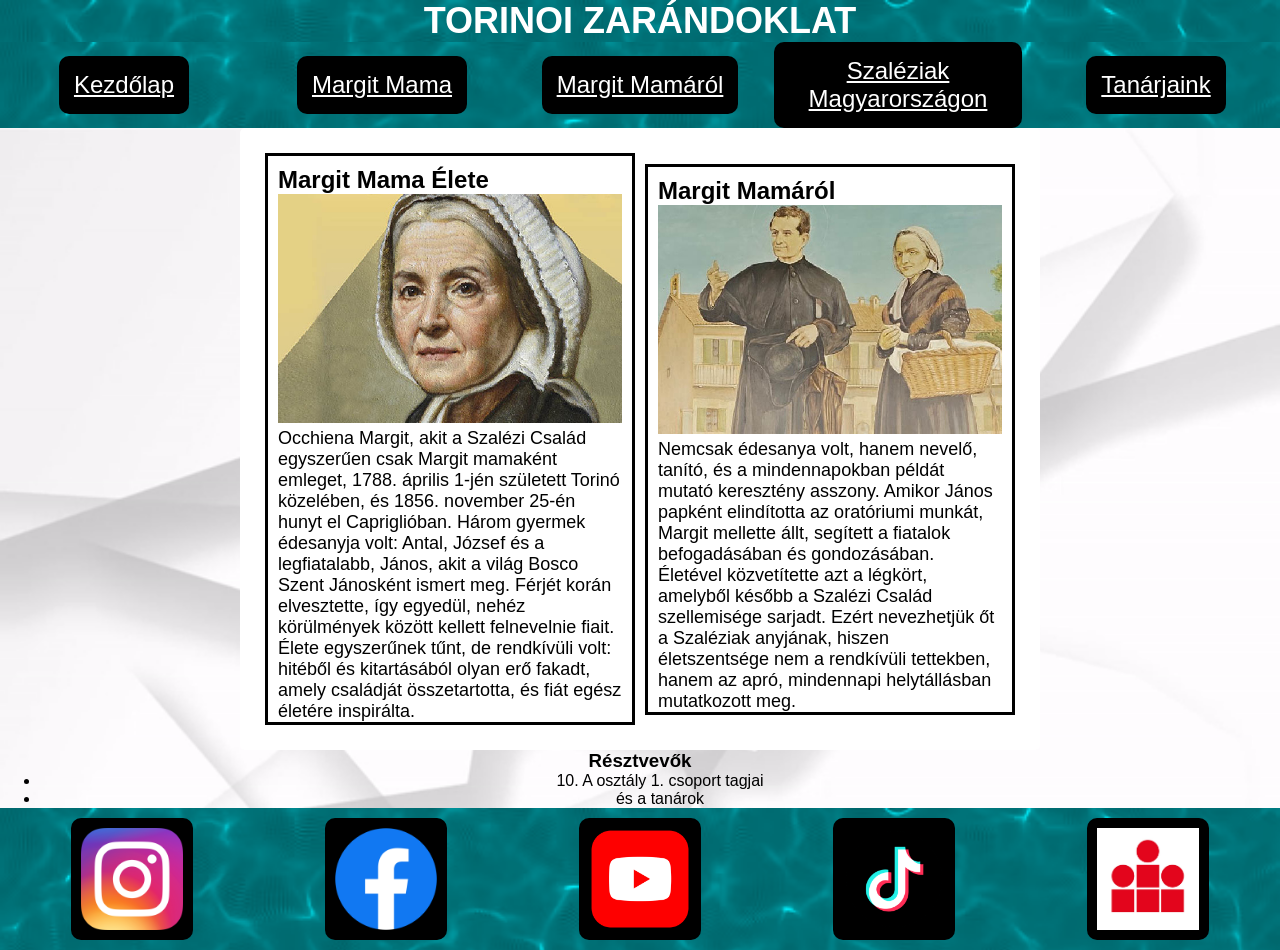
<file: index.html>
<!doctype html>
<html lang="hu">
  <head>
    <meta charset="UTF-8" />
    <meta name="viewport" content="width=device-width, initial-scale=1.0" />
    <meta name="keywords" content="Margit Mama, Szalézi, " />
    <meta name="description" content="Margit Mama Élete" />
    <title>Nagy Zsombor</title>
    <link rel="stylesheet" href="style.css">
  </head>
  <body>
    <main>
      <header>
        <h1>TORINOI ZARÁNDOKLAT</h1>
      </header>

      <nav>
        <a href="index.html">Kezdőlap</a>
        <a href="#margitmama">Margit Mama</a>
        <a href="#margitmamarol">Margit Mamáról</a>
        <a href="index.html">Szaléziak Magyarországon</a>
        <a href="tanaraim.html">Tanárjaink</a>
      </nav>

      <article>
        <div class="tarolo">
          <div class="kartyak" id="margitmama">
            <h2>Margit Mama Élete</h2>
            <img src="dolgozat_9_iru/dolgozat_9_iru/kepek/margit1.png" alt="Margit Mama" />
            <p>
              Occhiena Margit, akit a Szalézi Család egyszerűen csak Margit
              mamaként emleget, 1788. április 1-jén született Torinó közelében,
              és 1856. november 25-én hunyt el Capriglióban. Három gyermek
              édesanyja volt: Antal, József és a legfiatalabb, János, akit a
              világ Bosco Szent Jánosként ismert meg. Férjét korán elvesztette,
              így egyedül, nehéz körülmények között kellett felnevelnie fiait.
              Élete egyszerűnek tűnt, de rendkívüli volt: hitéből és
              kitartásából olyan erő fakadt, amely családját összetartotta, és
              fiát egész életére inspirálta.
            </p>
          </div>

          <div class="kartyak" id="margitmamarol">
            <h2>Margit Mamáról</h2>
            <img src="dolgozat_9_iru/dolgozat_9_iru/kepek/margit2.png" alt="Margit Mama Életéről" />
            <p>
              Nemcsak édesanya volt, hanem nevelő, tanító, és a mindennapokban
              példát mutató keresztény asszony. Amikor János papként elindította
              az oratóriumi munkát, Margit mellette állt, segített a fiatalok
              befogadásában és gondozásában. Életével közvetítette azt a
              légkört, amelyből később a Szalézi Család szellemisége sarjadt.
              Ezért nevezhetjük őt a Szaléziak anyjának, hiszen életszentsége
              nem a rendkívüli tettekben, hanem az apró, mindennapi
              helytállásban mutatkozott meg.
            </p>
          </div>
        </div>
        <h3>Résztvevők</h3>
        <ul>
            <li>10. A osztály 1. csoport tagjai</li>
            <li>és a tanárok</li>
        </ul>
      </article>
        
      <footer>
        <img src="dolgozat_9_iru/dolgozat_9_iru/kepek/footer/Instagram_icon.png" alt="Instagram">
        <img src="dolgozat_9_iru/dolgozat_9_iru/kepek/footer/Facebook_Logo_(2019).png" alt="Facebook">
        <img src="dolgozat_9_iru/dolgozat_9_iru/kepek/footer/youtube-icon-free-png.png" alt="Youtube">
        <img src="dolgozat_9_iru/dolgozat_9_iru/kepek/footer/tiktok-icon-free-png.png" alt="Tiktok">
        <img src="dolgozat_9_iru/dolgozat_9_iru/kepek/footer/unnamed.jpg" alt="Intézmény Logó">
      </footer>
    </main>
  </body>
</html>
</file>
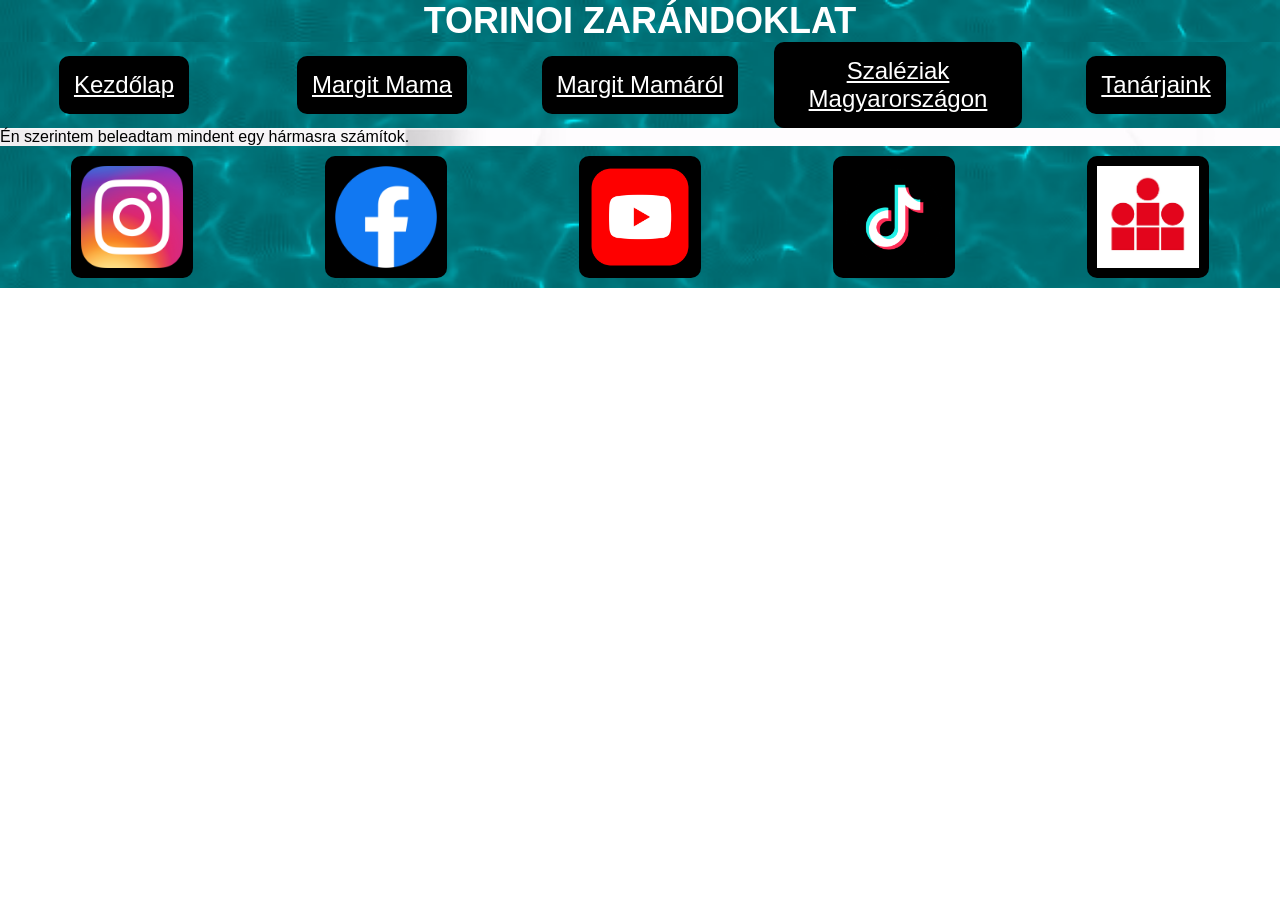
<file: tanaraim.html>
<!doctype html>
<html lang="hu">
  <head>
    <meta charset="UTF-8" />
    <meta name="viewport" content="width=device-width, initial-scale=1.0" />
    <meta name="keywords" content="Margit Mama, Szalézi, " />
    <meta name="description" content="Margit Mama Élete" />
    <title>Nagy Zsombor</title>
    <link rel="stylesheet" href="style.css">
  </head>
  <body>
    <main>
      <header>
        <h1>TORINOI ZARÁNDOKLAT</h1>
      </header>

      <nav>
        <a href="index.html">Kezdőlap</a>
        <a href="#margitmama">Margit Mama</a>
        <a href="#margitmamáról">Margit Mamáról</a>
        <a href="index.html">Szaléziak Magyarországon</a>
        <a href="index.html">Tanárjaink</a>
      </nav>

      <article>
        <p>Én szerintem beleadtam mindent egy hármasra számítok. </p>
      </article>
        
      <footer>
        <img src="dolgozat_9_iru/dolgozat_9_iru/kepek/footer/Instagram_icon.png" alt="Instagram">
        <img src="dolgozat_9_iru/dolgozat_9_iru/kepek/footer/Facebook_Logo_(2019).png" alt="Facebook">
        <img src="dolgozat_9_iru/dolgozat_9_iru/kepek/footer/youtube-icon-free-png.png" alt="Youtube">
        <img src="dolgozat_9_iru/dolgozat_9_iru/kepek/footer/tiktok-icon-free-png.png" alt="Tiktok">
        <img src="dolgozat_9_iru/dolgozat_9_iru/kepek/footer/unnamed.jpg" alt="Intézmény Logó">
      </footer>
    </main>
  </body>
</html>
</file>
<file: style.css>
*{
    box-sizing: border-box;
    margin: auto;
    font-family: Arial, Helvetica, sans-serif;
    background-size: cover;
}

h1{
    text-align: center;
    background-image: url(/dolgozat_9_iru/dolgozat_9_iru/kepek/footer/header.png);
    color: white;
    font-size: 36px;
}

nav{
    margin: auto;
    display: grid;
    grid-template-columns: 1fr 1fr 1fr 1fr 1fr;
    gap: 10px;
    background-image: url(/dolgozat_9_iru/dolgozat_9_iru/kepek/footer/header.png);
}

a{
    text-align: center;
    background-color: black;
    color: white;
    padding: 15px;
    border-radius: 10px;
    font-size: 24px;
}

a :hover{
    color: red;
}

img{
    width: 100%;
}

article{
        background-image: url(/dolgozat_9_iru/dolgozat_9_iru/kepek/hatter.gif);
}

.tarolo{
    border-radius: 5px;
    background-color: white;
    padding: 25px;
    max-width: 800px;
    display: grid;
    grid-template-columns: 1fr 1fr;
    gap: 10px;
}

h2{
    font-size: 24px;
    font-weight: bold;
}

.kartyak{
    border: solid black;
    padding-left: 10px;
    padding-right: 10px;
    padding-top: 10px;
    font-size: 18px;
}

h3{
    text-align: center;
}

ul{
    text-align: center;
}

footer{
    padding: 10px;
    margin: auto;
    display: grid;
    grid-template-columns: 1fr 1fr 1fr 1fr 1fr;
    gap: 10px;
    background-image: url(/dolgozat_9_iru/dolgozat_9_iru/kepek/footer/header.png);
}

footer img{
    padding: 10px;
    width: 50%;
    border-radius: 10px;
    background-color: black;
}
</file>
